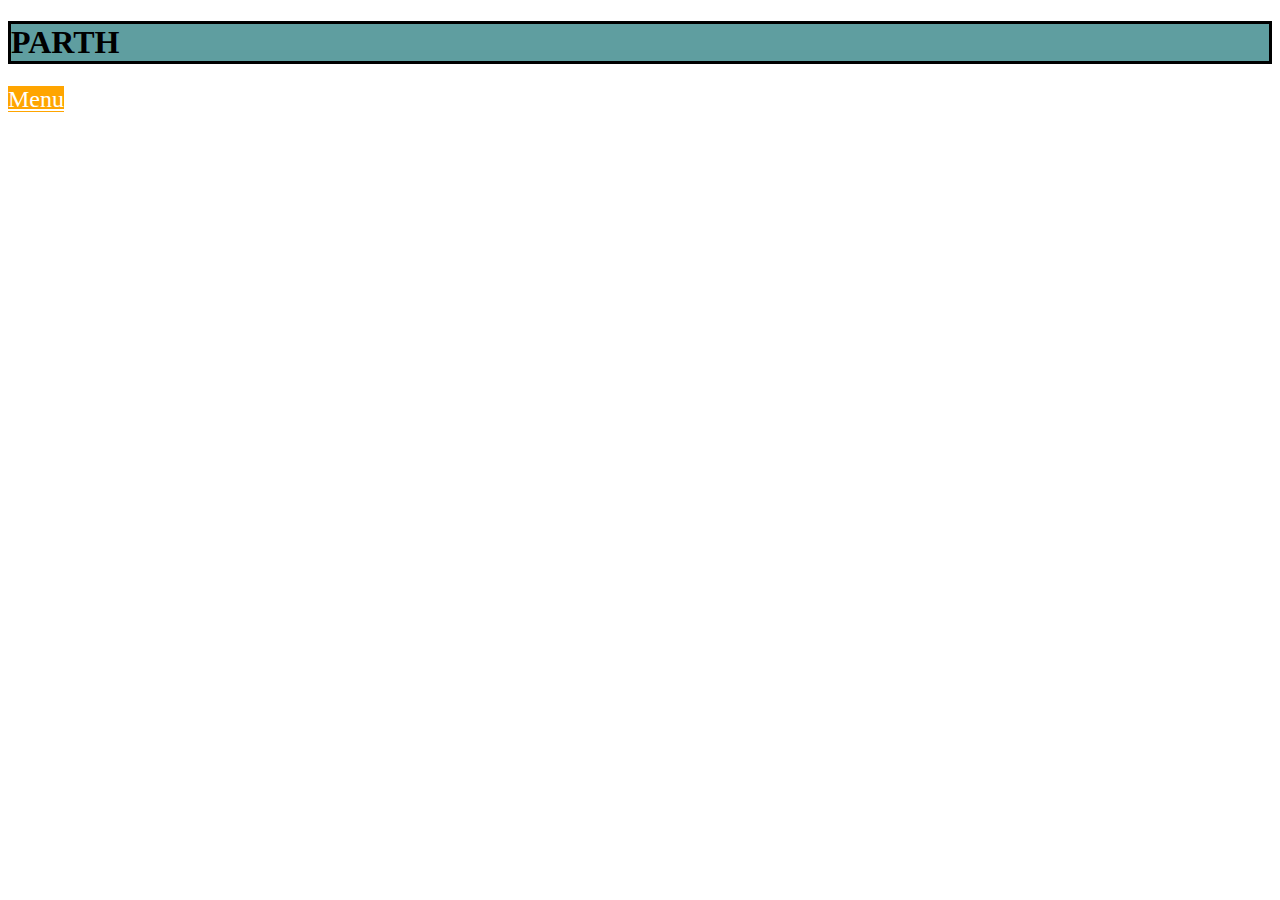
<file: index.html>
<!DOCTYPE html>
<html>
    <head>
        <title>MY SCHOOL WEBSITE</title>
        <link rel="stylesheet" type="text/css" href="style.css"/>
    </head>
    <body>
        <div class="header"></div>
            <h1>PARTH</h1>
            <div class="item">
                <a href="menu.html">Menu</a>
                <p>Click this link to go to the main page</p>
            </div>
        </div>
       
    </body>
</html>
</file>
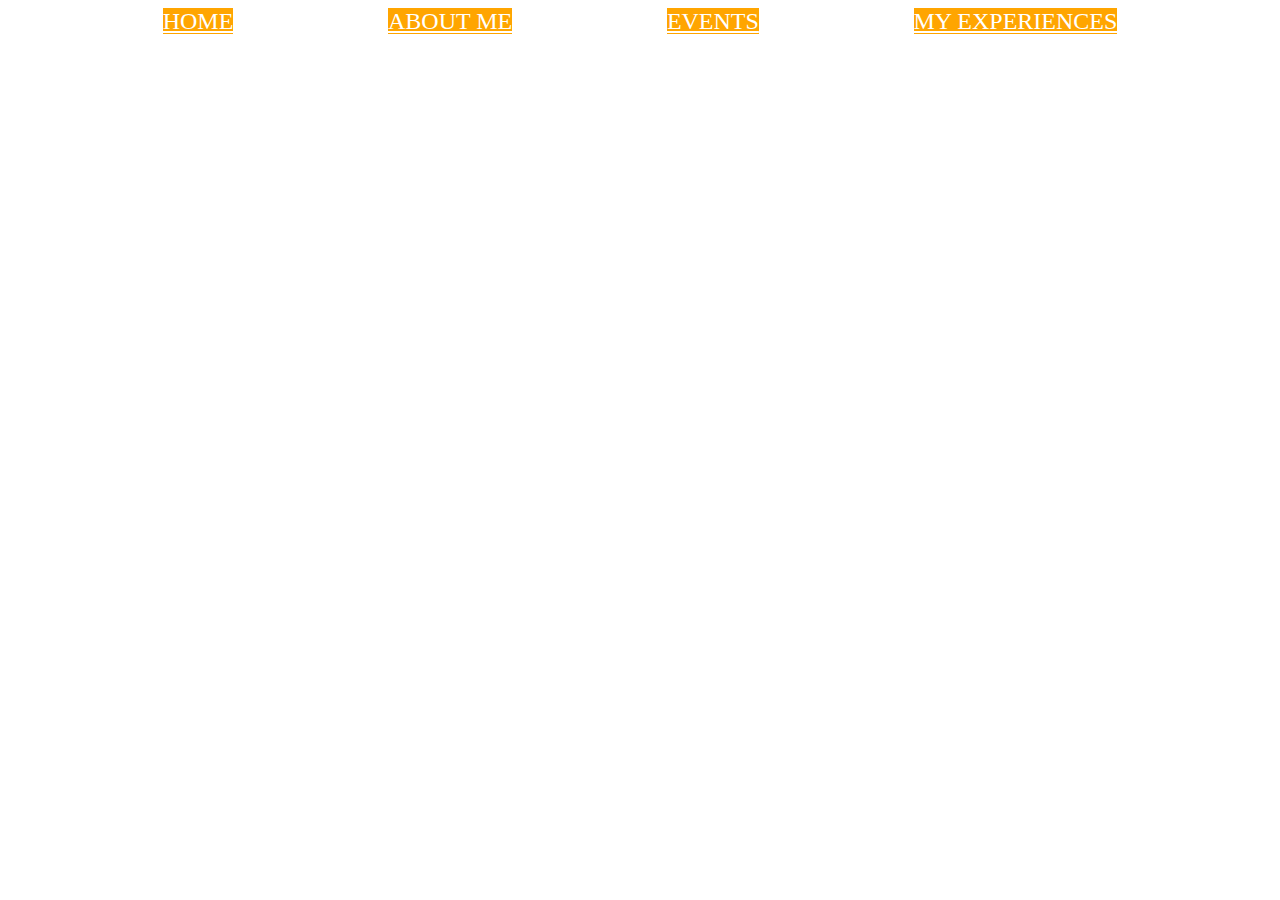
<file: menu.html>
<!DOCTYPE html>
<html>
    <head>
        <link rel="stylesheet" type="text/css" href="style.css"/>
    </head>
    <body>
        <div class="body"> 
            <div class="grid">
               <a href="index.html">Home</a>
           </div>
           <div class="grid">
               <a href="myPhoto.jpg">About Me</a>
           </div>
           <div class=grid>
               <a href="index.html">Events</a>
           </div>
           <div class="grid">
               <a href="trex.jpg">My Experiences</a>
           </div>
        </div> 
    </body>
</html>
</file>
<file: style.css>
.body{
    color: saddlebrown;
    display: flex;
    justify-content: space-evenly;
    text-transform: uppercase;
}

a{
    margin-top: auto;
    font-size: x-large;
    background-color:#FFA500;
}

a:link{
    color:white;
}

a:visited{
    color: yellow;
}

.item{
    position: relative;
}

.item p{
    position: absolute;
    top: 80%;
    left: 10%;
    transform:translate(-50%,-50%);
    opacity:0;
}

.item:hover p{
    opacity:1;
}

h1{
    background-color: cadetblue;
    display: flex;
    justify-content: space-between;
    border:solid;
}

.grid:hover a{
    color: red;
}
</file>
